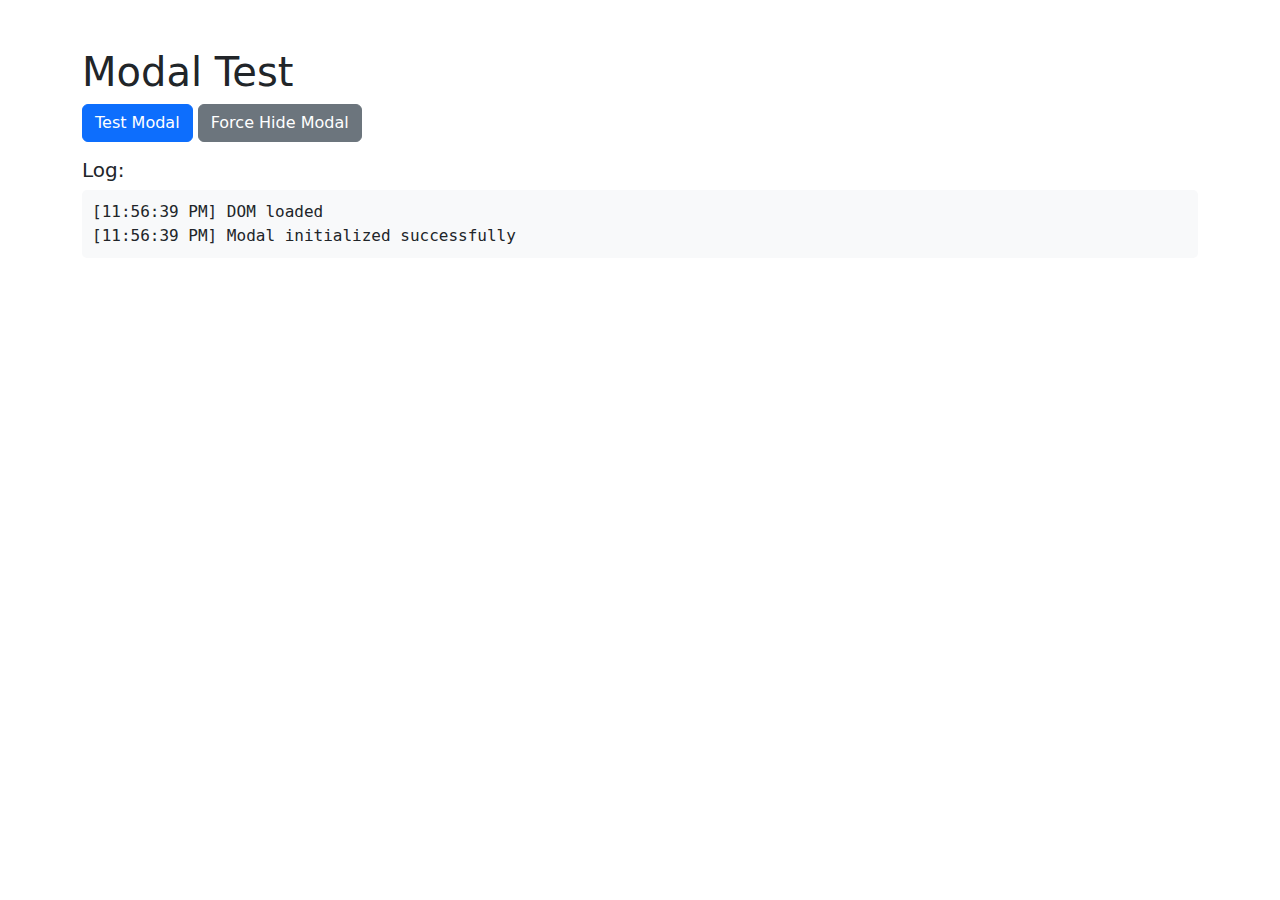
<file: test_modal.html>
<!DOCTYPE html>
<html lang="en">
<head>
    <meta charset="UTF-8">
    <meta name="viewport" content="width=device-width, initial-scale=1.0">
    <title>Modal Test</title>
    <link href="https://cdn.jsdelivr.net/npm/bootstrap@5.1.3/dist/css/bootstrap.min.css" rel="stylesheet">
</head>
<body>
    <div class="container mt-5">
        <h1>Modal Test</h1>
        <button id="testBtn" class="btn btn-primary">Test Modal</button>
        <button id="hideBtn" class="btn btn-secondary">Force Hide Modal</button>
        
        <div id="log" class="mt-3">
            <h5>Log:</h5>
            <div id="logContent" style="background: #f8f9fa; padding: 10px; border-radius: 5px; font-family: monospace; white-space: pre-wrap;"></div>
        </div>
    </div>

    <!-- Test Modal -->
    <div class="modal fade" id="testModal" tabindex="-1" data-bs-backdrop="static" data-bs-keyboard="false">
        <div class="modal-dialog modal-sm">
            <div class="modal-content">
                <div class="modal-header">
                    <h6 class="modal-title">Test Modal</h6>
                    <button type="button" class="btn-close" data-bs-dismiss="modal"></button>
                </div>
                <div class="modal-body text-center">
                    <div class="spinner-border text-primary mb-3" role="status">
                        <span class="visually-hidden">Loading...</span>
                    </div>
                    <p>Testing modal functionality...</p>
                </div>
            </div>
        </div>
    </div>

    <script src="https://cdn.jsdelivr.net/npm/bootstrap@5.1.3/dist/js/bootstrap.bundle.min.js"></script>
    <script>
        let testModal = null;
        const logContent = document.getElementById('logContent');
        
        function log(message) {
            const timestamp = new Date().toLocaleTimeString();
            logContent.textContent += `[${timestamp}] ${message}\n`;
            console.log(message);
        }
        
        function hideTestModal() {
            if (testModal) {
                try {
                    testModal.hide();
                    log('Modal hidden successfully');
                } catch (error) {
                    log('Error hiding modal: ' + error.message);
                    // Force hide
                    try {
                        const modalElement = document.getElementById('testModal');
                        if (modalElement) {
                            modalElement.style.display = 'none';
                            modalElement.classList.remove('show');
                            document.body.classList.remove('modal-open');
                            const backdrop = document.querySelector('.modal-backdrop');
                            if (backdrop) {
                                backdrop.remove();
                            }
                            log('Modal force hidden');
                        }
                    } catch (forceError) {
                        log('Error force hiding modal: ' + forceError.message);
                    }
                }
            }
        }
        
        document.addEventListener('DOMContentLoaded', function() {
            log('DOM loaded');
            
            try {
                const modalElement = document.getElementById('testModal');
                if (modalElement) {
                    testModal = new bootstrap.Modal(modalElement, {
                        backdrop: 'static',
                        keyboard: false
                    });
                    log('Modal initialized successfully');
                } else {
                    log('Modal element not found');
                }
            } catch (error) {
                log('Error initializing modal: ' + error.message);
            }
            
            document.getElementById('testBtn').addEventListener('click', function() {
                log('Test button clicked');
                
                if (testModal) {
                    try {
                        testModal.show();
                        log('Modal shown successfully');
                        
                        // Auto hide after 3 seconds
                        setTimeout(() => {
                            hideTestModal();
                        }, 3000);
                        
                    } catch (error) {
                        log('Error showing modal: ' + error.message);
                    }
                } else {
                    log('Modal not available');
                }
            });
            
            document.getElementById('hideBtn').addEventListener('click', function() {
                log('Hide button clicked');
                hideTestModal();
            });
        });
    </script>
</body>
</html>
</file>
